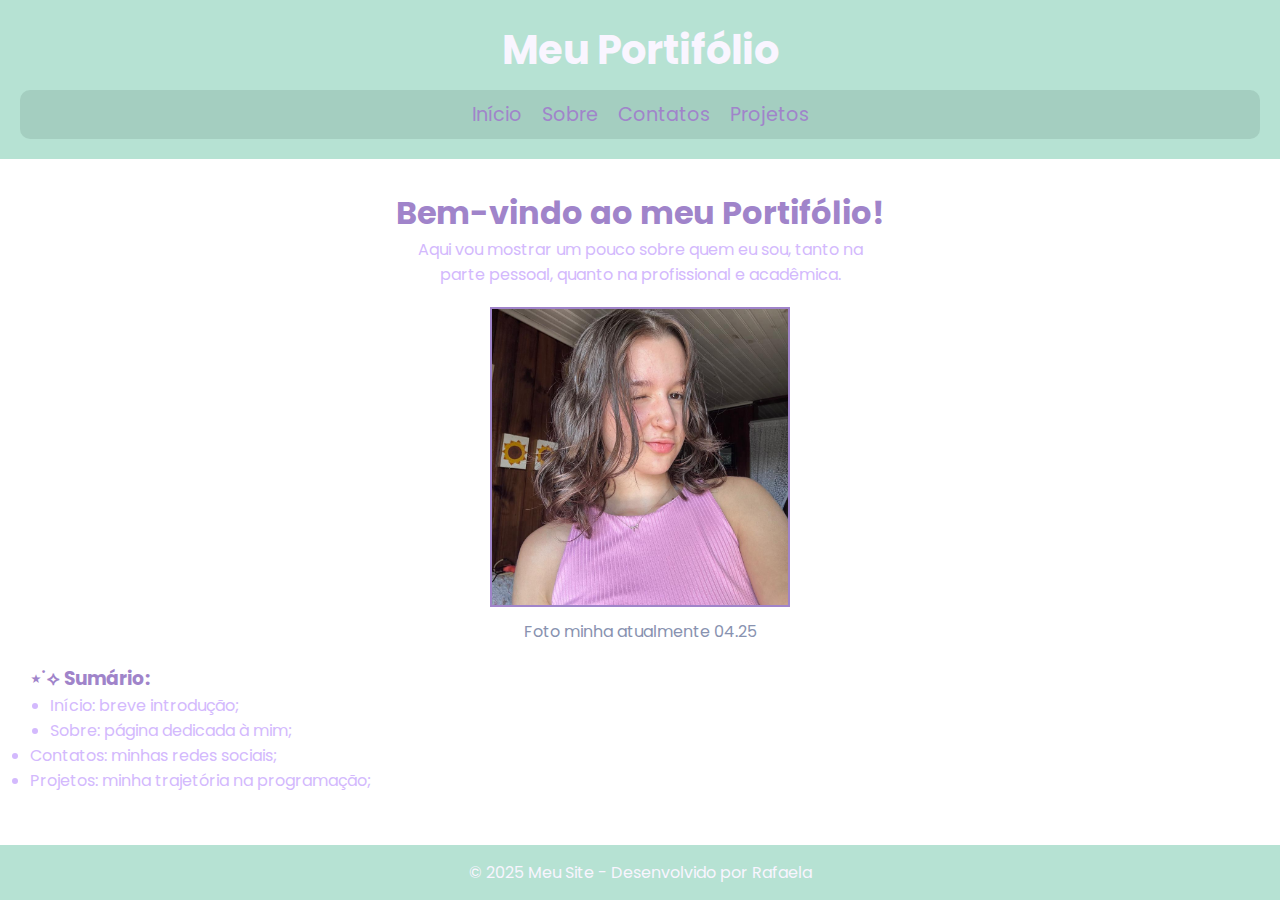
<file: index.html>
<!DOCTYPE html>
<html lang="pt-br">
<head>
  <meta charset="UTF-8">
  <title>Rafaela</title>
  <link rel="stylesheet" href="style.css">
</head>
<link rel="stylesheet" href="https://cdnjs.cloudflare.com/ajax/libs/font-awesome/6.5.0/css/all.min.css">
<link href="https://fonts.googleapis.com/css2?family=Poppins:wght@400;700&display=swap" rel="stylesheet">
<body>
  <header>
    <h1>Meu Portifólio</h1>
    <nav>
      <ul>
        <li><a href="index.html">Início</a></li>
        <li><a href="sobre.html">Sobre</a></li>
        <li><a href="contatos.html">Contatos</a></li>
        <li><a href="projetos.html">Projetos</a></li>
      </ul>
    </nav>
  </header>
  <main>
    <section>
      <h2>Bem-vindo ao meu Portifólio! </h2>
      <p>Aqui vou mostrar um pouco sobre quem eu sou, tanto na <br> 
        parte pessoal, quanto na profissional e acadêmica.<p>
      <figure>
        <img src="img/rafinha 2.jpg" alt="Imagem exemplo" class="fotoperfil">
        <figcaption>Foto minha atualmente 04.25</figcaption>
      </figure>
      <article>
        <h3>⋆˙⟡ Sumário:</h3>
       
        <ul>
          <li>Início: breve introdução;</li>
          <li>Sobre: página dedicada à mim;</li>
        </ul>
          <li>Contatos: minhas redes sociais;</li>
          <li>Projetos: minha trajetória na programação;</li>
        </ol>
      </article>
    </section>
  </main>
  <footer>
    <p>&copy; 2025 Meu Site - Desenvolvido por Rafaela </p>
  </footer>
</body>
</html>
</file>
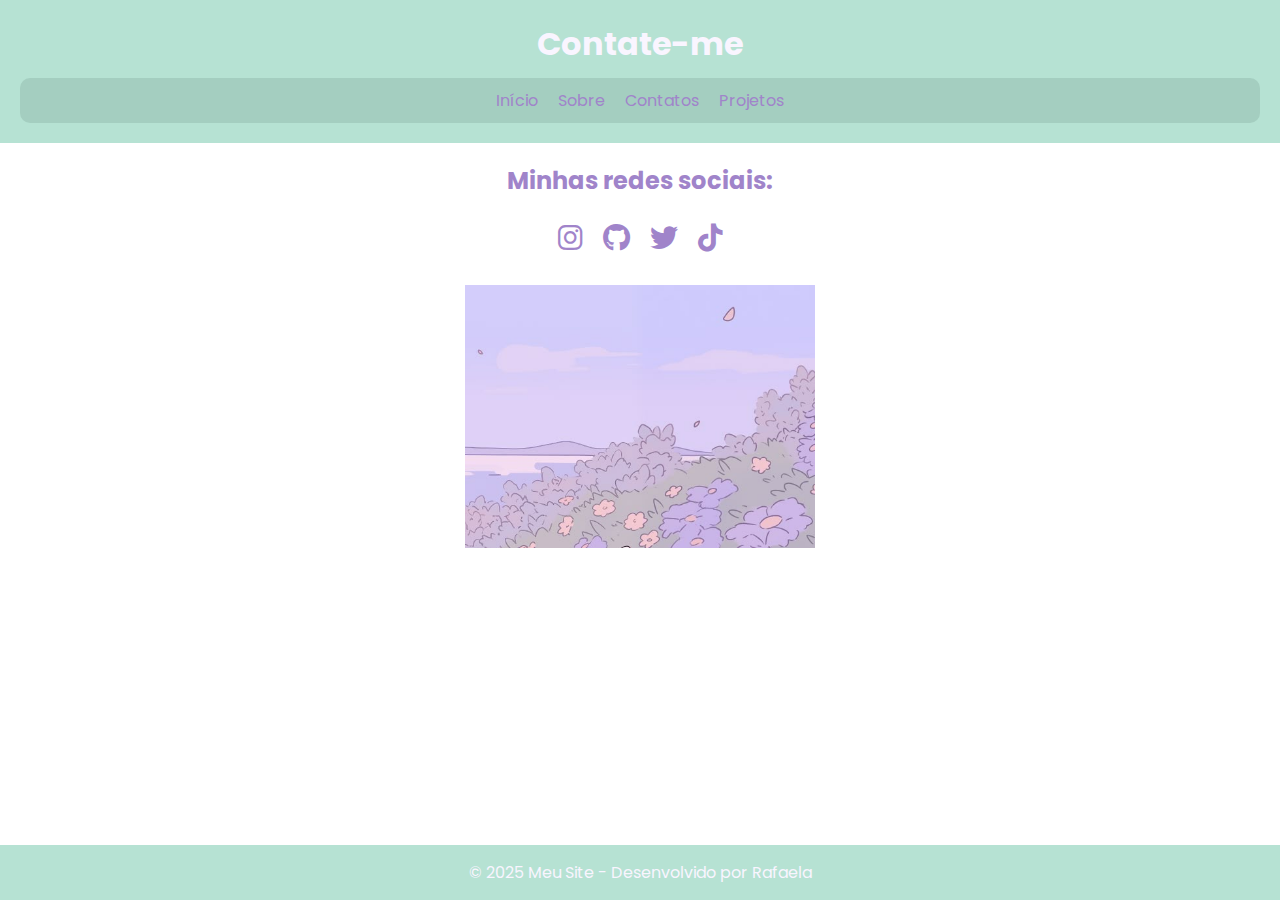
<file: contatos.html>
<!DOCTYPE html>
<html lang="pt-br">
<head>
  <meta charset="UTF-8">
  <title>Contatos</title>
  <link rel="stylesheet" href="contatos.css">
</head>
<link rel="stylesheet" href="https://cdnjs.cloudflare.com/ajax/libs/font-awesome/6.5.0/css/all.min.css">
<link href="https://fonts.googleapis.com/css2?family=Poppins:wght@400;700&display=swap" rel="stylesheet">
<body>
  <header>
    <h1>Contate-me</h1>
    <nav>
      <ul>
        <li><a href="index.html">Início</a></li>
        <li><a href="sobre.html">Sobre</a></li>
        <li><a href="contatos.html">Contatos</a></li>
        <li><a href="projetos.html">Projetos</a></li>
      </ul>
    </nav>
  </header>
  <main>
    
    <div class="texto">
        <section>
            <h2>Minhas redes sociais:</h2>
            <div class="redes-sociais">
                <a href="https://www.instagram.com/rr4lima" target="_blank" class="social-icon"><i class="fab fa-instagram"></i></a>
                <a href="https://github.com/rr4lima" target="_blank" class="social-icon"><i class="fab fa-github"></i></a>
                <a href="https://x.com/tortadlimaorosa" target="_blank" class="social-icon"><i class="fab fa-twitter"></i></a>
                <a href="https://www.tiktok.com/@rr4lima" target="_blank" class="social-icon"><i class="fab fa-tiktok"></i></a>
              </div>
          </section>
    </div>
    <br>
    <img src="./img/header roxinho.jpg" alt="Foto" class= "gatinho">

    
  </main>
  <footer>
    <p>&copy; 2025 Meu Site - Desenvolvido por Rafaela </p>
  </footer>
</body>
</html>
</file>
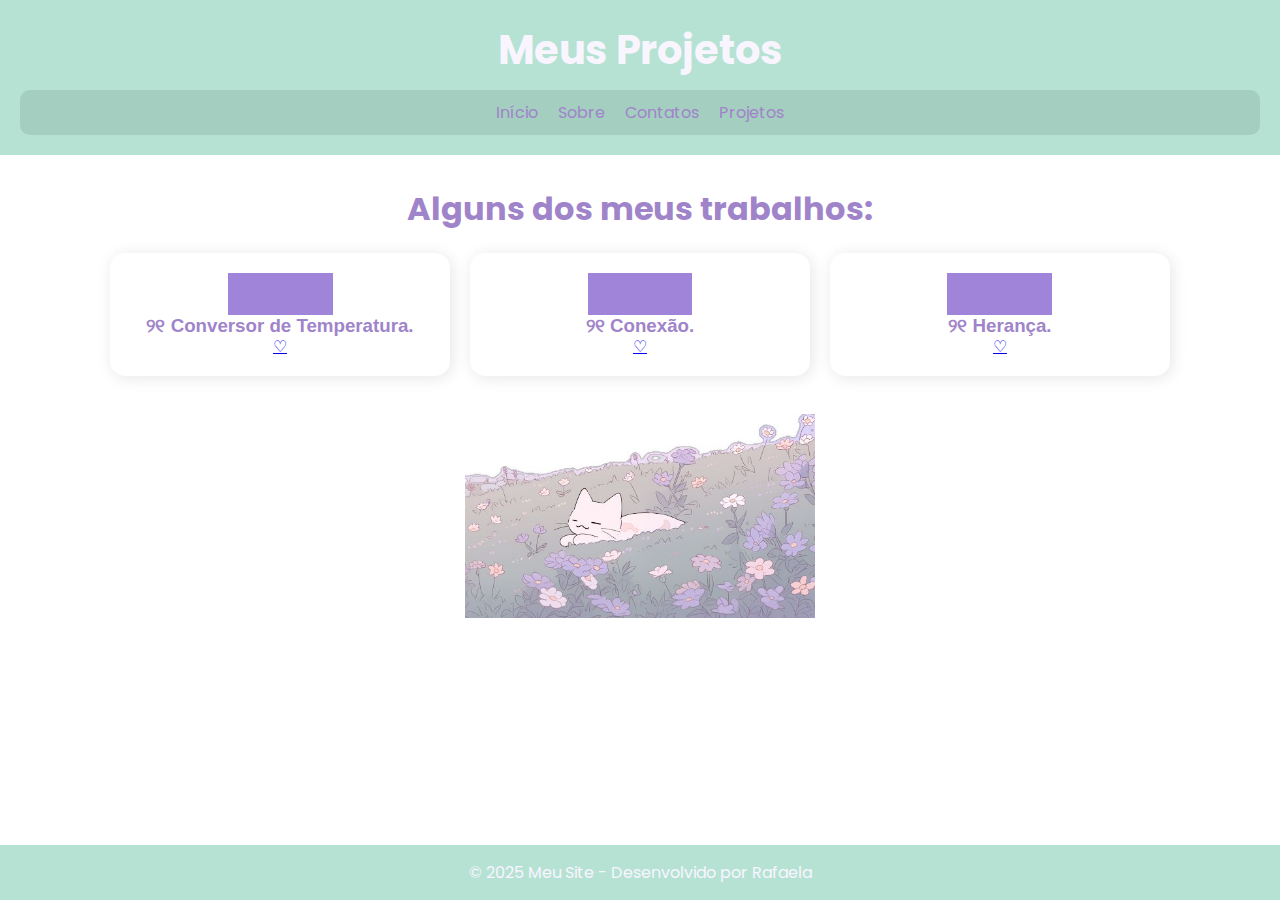
<file: projetos.html>
<!DOCTYPE html>
<html lang="pt-br">
<head>
  <meta charset="UTF-8">
  <title>Projetos</title>
  <link rel="stylesheet" href="projetos.css">
</head>
<link rel="stylesheet" href="https://cdnjs.cloudflare.com/ajax/libs/font-awesome/6.5.0/css/all.min.css">
<link href="https://fonts.googleapis.com/css2?family=Poppins:wght@400;700&display=swap" rel="stylesheet">
<body>
  <header>
    <h1>Meus Projetos</h1>
    <nav>
      <ul>
        <li><a href="index.html">Início</a></li>
        <li><a href="sobre.html">Sobre</a></li>
        <li><a href="contatos.html">Contatos</a></li>
        <li><a href="projetos.html">Projetos</a></li>
      </ul>
    </nav>
  </header>
  <main>
    <section>
      <h2>Alguns dos meus trabalhos:</h2>
      <article>
        <section class="secao4" id="sobre">
            <div class="secao4-div">
                
                <div class="secao4-div-card">
                    <img decoding="async" src="img/card roxinho.jpg" alt="imagem do card 1 html e css">
                    <h3>୨୧ Conversor de Temperatura.</h3>
                    <a href="https://github.com/rr4lima/Temperatura">♡</a>
                </div>

               
                <div class="secao4-div-card">
                    <img decoding="async" src="img/card roxinho.jpg" alt="imagem do card 2 html e css">
                    <h3>୨୧ Conexão.</h3>
                    <a href="https://github.com/rr4lima/conex-o">♡</a>
                </div>

                
                <div class="secao4-div-card">
                    <img decoding="async" src="img/card roxinho.jpg" alt="imagem do card 3 html e css">
                    <h3>୨୧ Herança.</h3>
                    <a href="https://github.com/rr4lima/ExerHeran-a">♡</a>
                </div>
            </div>
            <br>
            <img src="./img/gatinho roxo.jpg" alt="Foto" class="gatinho">


      </article>
    </section>
  </main>
  <footer>
    <p>&copy; 2025 Meu Site - Desenvolvido por Rafaela </p>
  </footer>
</body>
</html>
</file>
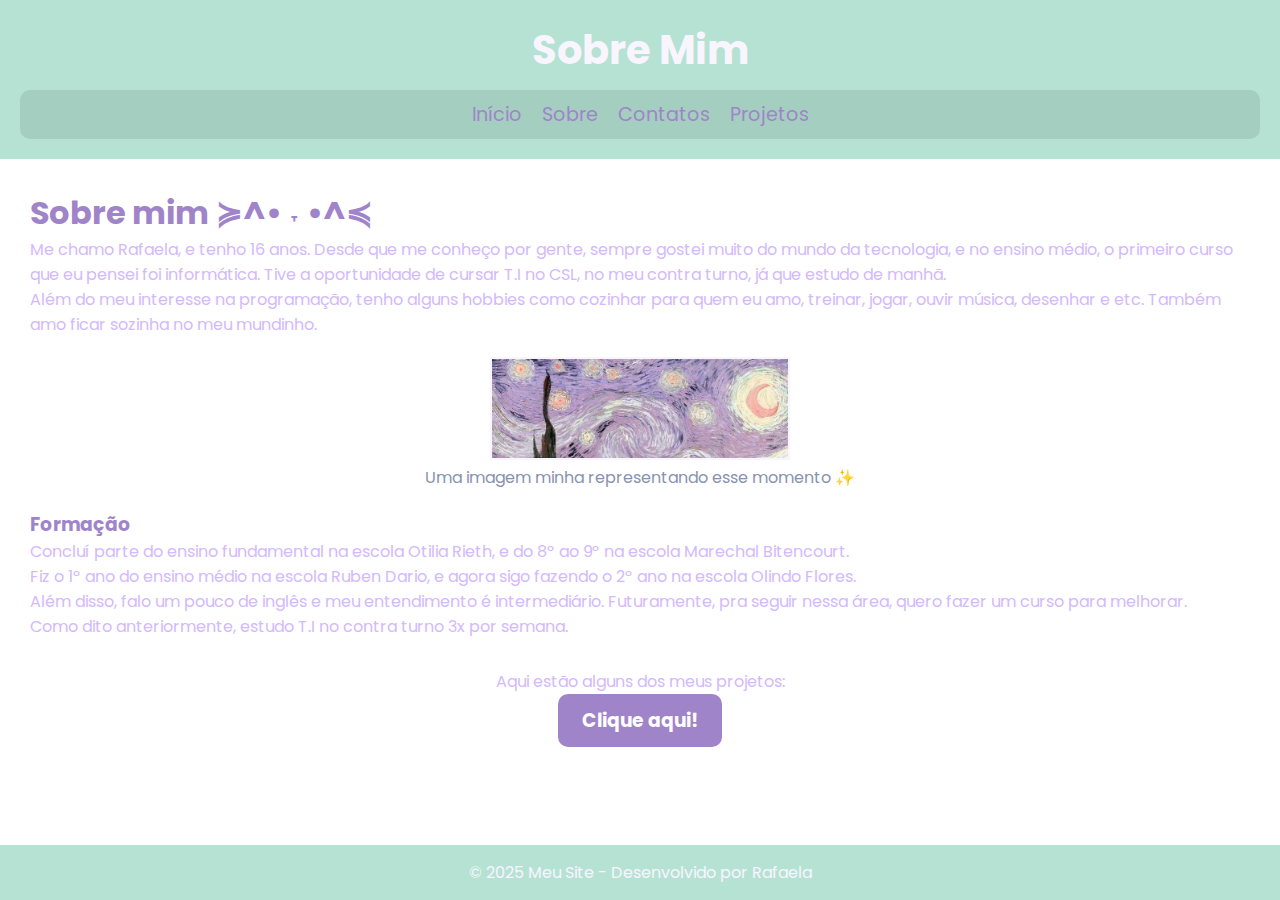
<file: sobre.html>
<!DOCTYPE html>
<html lang="pt-br">
<head>
  <meta charset="UTF-8">
  <title>Sobre</title>
  <link rel="stylesheet" href="sobre.css">
  <link rel="stylesheet" href="https://cdnjs.cloudflare.com/ajax/libs/font-awesome/6.5.0/css/all.min.css">
  <link href="https://fonts.googleapis.com/css2?family=Poppins:wght@400;700&display=swap" rel="stylesheet">
</head>
<body>
  <header>
    <h1>Sobre Mim</h1>
    <nav>
      <ul>
        <li><a href="index.html">Início</a></li>
        <li><a href="sobre.html">Sobre</a></li>
        <li><a href="contatos.html">Contatos</a></li>
        <li><a href="projetos.html">Projetos</a></li>
      </ul>
    </nav>
  </header>

  <main>
    <section>
      <h2>Sobre mim ≽^• ˕ •^≼</h2>
      <p>
        Me chamo Rafaela, e tenho 16 anos. Desde que me conheço por gente, sempre gostei muito 
        do mundo da tecnologia, e no ensino médio, o primeiro curso que eu pensei foi informática. 
        Tive a oportunidade de cursar T.I no CSL, no meu contra turno, já que estudo de manhã.
      </p>

      <p>
        Além do meu interesse na programação, tenho alguns hobbies como cozinhar para quem eu amo, 
        treinar, jogar, ouvir música, desenhar e etc. Também amo ficar sozinha no meu mundinho.
      </p>

      <figure>
        <img src="img/header.jpg" alt="header" class="header">
        <figcaption>Uma imagem minha representando esse momento ✨</figcaption>
      </figure>

      <article>
        <h3>Formação</h3>
        <p>
          Concluí parte do ensino fundamental na escola Otilia Rieth, e do 8º ao 9º na escola 
          Marechal Bitencourt.
        </p>
        <p>
          Fiz o 1º ano do ensino médio na escola Ruben Dario, e agora sigo fazendo o 2º ano 
          na escola Olindo Flores.
        </p>
        <p>
          Além disso, falo um pouco de inglês e meu entendimento é intermediário. Futuramente, 
          pra seguir nessa área, quero fazer um curso para melhorar.
        </p>
        <p>
          Como dito anteriormente, estudo T.I no contra turno 3x por semana.
        </p>

        <div class="projetos">     
          <p>Aqui estão alguns dos meus projetos:</p>       
          <h3><a href="projetos.html" class="botao">Clique aqui!</a></h3>
        </div>
      </article>
    </section>
  </main>

  <footer>
    <p>&copy; 2025 Meu Site - Desenvolvido por Rafaela</p>
  </footer>
</body>
</html>
</file>
<file: style.css>
* {
    margin: 0;
    padding: 0;
    box-sizing: border-box;
}

html,
body {
    height: 100%;
    overflow-x: hidden;
}

body {
    display: flex;
    flex-direction: column;
    min-height: 100vh;
    background-color: #ffffff;
    color: #d3b9fd;
    font-family: 'Poppins', Arial, sans-serif;
}

header {
    background-color: #B6E2D3;
    padding: 20px;
    text-align: center;
}

header nav ul{
    list-style: none;
    display: flex;
    justify-content: center;
    gap: 20px;
    background-color: #a4cec0;
    padding: 10px 0;
    border-radius: 10px;
}

header h1 {
    color: #F9F5FF;
}

nav ul {
    list-style: none;
    display: flex;
    justify-content: center;
    gap: 20px;
    margin-top: 10px;
}

nav a {
    color: #A084CA;
    text-decoration: none;
}

nav a:hover {
    color: #F9F5FF;
}

main {
    flex: 1;
    padding: 20px;
}

h2,
h3,
h4,
h5,
h6 {
    color: #A084CA;
}

figure {
    margin: 20px 0;
    text-align: center;
}

figure img {
    max-width: 100%;
    height: auto;
    border: 2px solid #A084CA;
}

figcaption {
    color: #8892b0;
    margin-top: 5px;
}

ul,
ol {
    padding-left: 20px;
}

footer {
    background-color: #B6E2D3;
    color: #F9F5FF;
    text-align: center;
    padding: 15px;
}

.fotoperfil {
    width: 300px;
    height: 300px;
    object-fit: cover;
}

h2{
    text-align: center;
}

p {
    text-align: center;
}

@media (max-width: 600px) {
    header {
      padding: 15px;
    }
  
    header h1 {
      font-size: 1.8rem;
    }
  
    header nav ul {
      flex-direction: column;
      gap: 10px;
    }
  
    main {
      padding: 15px;
    }
  
    h2 {
      font-size: 1.6rem;
    }
  
    .fotoperfil {
      width: 200px;
      height: 200px;
    }
  
    nav a {
      font-size: 1rem;
    }
  }
  
  @media (min-width: 601px) and (max-width: 1024px) {
    header h1 {
      font-size: 2rem;
    }
  
    header nav ul {
      gap: 15px;
    }
  
    main {
      padding: 20px;
    }
  
    h2 {
      font-size: 1.8rem;
    }
  
    .fotoperfil {
      width: 250px;
      height: 250px;
    }
  
    nav a {
      font-size: 1.1rem;
    }
  }
  
  @media (min-width: 1025px) {
    header h1 {
      font-size: 2.5rem;
    }
  
    header nav ul {
      gap: 20px;
    }
  
    main {
      padding: 30px;
    }
  
    h2 {
      font-size: 2rem;
    }
  
    .fotoperfil {
      width: 300px;
      height: 300px;
    }
  
    nav a {
      font-size: 1.2rem;
    }
  }
</file>
<file: contatos.css>
* {
    margin: 0;
    padding: 0;
    box-sizing: border-box;
}

html,
body {
    height: 100%;
    overflow-x: hidden;
}

body {
    display: flex;
    flex-direction: column;
    min-height: 100vh;
    background-color: #ffffff;
    color: #d3b9fd;
    font-family: 'Poppins', Arial, sans-serif;
}

header {
    background-color: #B6E2D3;
    padding: 20px;
    text-align: center;
}

header h1 {
    color: #F9F5FF;
}

nav ul {
    list-style: none;
    display: flex;
    justify-content: center;
    gap: 20px;
    margin-top: 10px;
}

nav a {
    color: #A084CA;
    text-decoration: none;
}

nav a:hover {
    color: #F9F5FF;
}

main {
    flex: 1;
    padding: 20px;
}

h2,
h3,
h4,
h5,
h6 {
    color: #A084CA;
}

figure {
    margin: 20px 0;
    text-align: center;
}

figure img {
    max-width: 100%;
    height: auto;
    border: 2px solid #A084CA;
}

figcaption {
    color: #8892b0;
    margin-top: 5px;
}

ul,
ol {
    padding-left: 20px;
}

footer {
    background-color: #B6E2D3;
    color: #F9F5FF;
    text-align: center;
    padding: 15px;
}

.fotoperfil {
    width: 300px;
    height: 300px;
    object-fit: cover;
}

h2{
    text-align: center;
}

p {
    text-align: center;
}

.gatinho {
    display: block;
    margin: 0 auto;
    width: 350px; 
}
.redes-sociais {
    display: flex;
    justify-content: center;
    gap: 20px;
    margin-top: 20px;
  }
  
  .social-icon {
    color: #A084CA;
    font-size: 28px;
    transition: color 0.3s ease, transform 0.2s;
  }
  
  .social-icon:hover {
    color: #F9F5FF;
    transform: scale(1.2);
  }

  header nav ul{
    list-style: none;
    display: flex;
    justify-content: center;
    gap: 20px;
    background-color: #a4cec0;
    padding: 10px 0;
    border-radius: 10px;
}

@media (max-width: 600px) {
    header {
      padding: 15px;
    }
  
    header h1 {
      font-size: 1.8rem;
    }
  
    header nav ul {
      flex-direction: column;
      gap: 10px;
    }
  
    main {
      padding: 15px;
    }
  
    h2 {
      font-size: 1.6rem;
    }
  
    .fotoperfil {
      width: 200px;
      height: 200px;
    }
  
    .gatinho {
      width: 250px;
    }
  
    .redes-sociais {
      flex-direction: column;
      gap: 10px;
    }
  
    .social-icon {
      font-size: 24px;
    }
  
    nav a {
      font-size: 1rem;
    }
  }
  
  @media (min-width: 601px) and (max-width: 1024px) {
    header h1 {
      font-size: 2rem;
    }
  
    header nav ul {
      gap: 15px;
    }
  
    main {
      padding: 20px;
    }
  
    h2 {
      font-size: 1.8rem;
    }
  
    .fotoperfil {
      width: 250px;
      height
</file>
<file: projetos.css>
* {
    margin: 0;
    padding: 0;
    box-sizing: border-box;
}

html, body {
    height: 100%;
    overflow-x: hidden;
}

body {
    display: flex;
    flex-direction: column;
    min-height: 100vh;
    background-color: #ffffff;
    color: #d3b9fd;
    font-family: 'Poppins', Arial, sans-serif;
}

header {
    background-color: #B6E2D3;
    padding: 20px;
    text-align: center;
}

header h1 {
    color: #F9F5FF;
}

nav ul {
    list-style: none;
    display: flex;
    justify-content: center;
    gap: 20px;
    margin-top: 10px;
}

nav a {
    color: #A084CA;
    text-decoration: none;
}

nav a:hover {
    color: #F9F5FF;
}

main {
    flex: 1;
    padding: 20px;
}

h2, h3, h4, h5, h6 {
    color: #A084CA

    ;
}

figure {
    margin: 20px 0;
    text-align: center;
}

figure img {
    max-width: 100%;
    height: auto;
    border: 2px solid #F9F5FF;
}

figcaption {
    color: #8892b0;
    margin-top: 5px;
}

ul, ol {
    padding-left: 20px;
}

footer {
    background-color: #B6E2D3;
    color: #F9F5FF;
    text-align: center;
    padding: 15px;
}

.card {
	background-color: #f2f2f2;
	border-radius: 10px;
	box-shadow: 0 4px 8px 0 rgba(0, 0, 0, 0.2);
	padding: 20px;
	margin: 20px;
	width: 300px;
	display: flex;
	flex-direction: column;
	align-items: center;
	justify-content: center;
	text-align: center;
}

.card h2 {
    font-family: helvetica;
	font-size: 24px;
	margin-bottom: 10px;
}

.card p {
    font-family: helvetica;
	font-size: 18px;
	line-height: 1.5;
	margin-bottom: 20px;
}

.card img {
	width: 100%;
	height: auto;
	margin-bottom: 20px;
}
.card button{
    border: none;
    border-radius: 5px;
    padding: 10px 20px;
    background-color: blue;
    color: white;
}

.secao4 {
    margin: 0;
    font-family: Helvetica, sans-serif;
}

.secao4-div {
    display: flex;
    flex-wrap: wrap;
    justify-content: center;
    padding: 10px;
    text-align: center;
}

.secao4-div-card {
    display: flex;
    flex-direction: column;
    align-items: center;
    width: calc(100% / 3 - 60px);
    margin: 10px;
    padding: 20px;
    box-shadow: 2px 2px 16px 0px rgba(0, 0, 0, 0.1);
    border-radius: 15px;
    background-color: white;
    transition: all 0.5s ease;
}

.secao4-div-card:hover {
    transform: scale(1.1);
    z-index: 1;
}

.secao4-div-card img {
    width: 35%;
    height: auto;
}

.secao4-div-card h3 {
    margin-bottom: 0px;
}

h2 {
    text-align: center;
}

.gatinho {
    display: block;
    margin: 0 auto;
}

header nav ul{
    list-style: none;
    display: flex;
    justify-content: center;
    gap: 20px;
    background-color: #a4cec0;
    padding: 10px 0;
    border-radius: 10px;
}

@media (max-width: 600px) {
    header {
      padding: 15px;
    }
  
    header h1 {
      font-size: 1.8rem;
    }
  
    header nav ul {
      flex-direction: column;
      gap: 10px;
    }
  
    main {
      padding: 15px;
    }
  
    h2 {
      font-size: 1.6rem;
    }
  
    .card {
      width: 100%;
      margin: 10px 0;
      padding: 15px;
    }
  
    .card h2 {
      font-size: 20px;
    }
  
    .card p {
      font-size: 16px;
    }
  
    .secoes4-div-card {
      width: calc(100% - 40px);
      margin: 10px 0;
    }
  
    .secoes4-div-card img {
      width: 50%;
    }
  
    .gatinho {
      width: 250px;
    }
  }
  
  @media (min-width: 601px) and (max-width: 1024px) {
    header h1 {
      font-size: 2rem;
    }
  
    header nav ul {
      gap: 15px;
    }
  
    main {
      padding: 20px;
    }
  
    h2 {
      font-size: 1.8rem;
    }
  
    .card {
      width: 250px;
    }
  
    .card h2 {
      font-size: 22px;
    }
  
    .card p {
      font-size: 17px;
    }
  
    .secoes4-div-card {
      width: calc(50% - 40px);
    }
  
    .secoes4-div-card img {
      width: 40%;
    }
  
    .gatinho {
      width: 300px;
    }
  }
  
  @media (min-width: 1025px) {
    header h1 {
      font-size: 2.5rem;
    }
  
    header nav ul {
      gap: 20px;
    }
  
    main {
      padding: 30px;
    }
  
    h2 {
      font-size: 2rem;
    }
  
    .card {
      width: 300px;
    }
  
    .card h2 {
      font-size: 24px;
    }
  
    .card p {
      font-size: 18px;
    }
  
    .secoes4-div-card {
      width: calc(33.33% - 40px);
    }
  
    .secoes4-div-card img {
      width: 35%;
    }
  
    .gatinho {
      width: 350px;
    }
  }
</file>
<file: sobre.css>
* {
    margin: 0;
    padding: 0;
    box-sizing: border-box;
}

html, body {
    height: 100%;
    overflow-x: hidden;
}

body {
    display: flex;
    flex-direction: column;
    min-height: 100vh;
    background-color: #ffffff;
    color: #d3b9fd;
    font-family: 'Poppins', Arial, sans-serif;
}

header {
    background-color: #B6E2D3;
    padding: 20px;
    text-align: center;
}

header h1 {
    color: #F9F5FF;
}

nav ul {
    list-style: none;
    display: flex;
    justify-content: center;
    gap: 20px;
    margin-top: 10px;
}

nav a {
    color: #A084CA;
    text-decoration: none;
}

nav a:hover {
    color: #F9F5FF;
}

main {
    flex: 1;
    padding: 20px;
}

h2, h3, h4, h5, h6 {
    color: #A084CA;
}

figure {
    margin: 20px 0;
    text-align: center;
}

figure img {
    max-width: 100%;
    height: auto;
    border: 2px solid #F9F5FF;
}

figcaption {
    color: #8892b0;
    margin-top: 5px;
}

ul, ol {
    padding-left: 20px;
}

footer {
    background-color: #B6E2D3;
    color: #F9F5FF;
    text-align: center;
    padding: 15px;
}
.header{
    width: 300px;
    height: auto;
    display: block;
    margin: 0 auto;
  }

.projetos{
    text-align: center;
    margin-top: 30px;
  }

  .botao {
    background-color: #A084CA;
    color: white;
    padding: 10px 20px;
    text-decoration: none;
    border-radius: 10px;
    display: inline-block;
    transition: background-color 0.3s ease;
  }

  .botao:hover {
    background-color: #8a6ec0;
  }

  header nav ul{
    list-style: none;
    display: flex;
    justify-content: center;
    gap: 20px;
    background-color: #a4cec0;
    padding: 10px 0;
    border-radius: 10px;
}

@media (max-width: 600px) {
    header {
      padding: 15px;
    }
  
    header h1 {
      font-size: 1.8rem;
    }
  
    header nav ul {
      flex-direction: column;
      gap: 10px;
    }
  
    main {
      padding: 15px;
    }
  
    h2 {
      font-size: 1.6rem;
    }
  
    .header {
      width: 200px;
    }
  
    .botao {
      padding: 8px 16px;
    }
  
    nav a {
      font-size: 1rem;
    }
  }
  
  @media (min-width: 601px) and (max-width: 1024px) {
    header h1 {
      font-size: 2rem;
    }
  
    header nav ul {
      gap: 15px;
    }
  
    main {
      padding: 20px;
    }
  
    h2 {
      font-size: 1.8rem;
    }
  
    .header {
      width: 250px;
    }
  
    .botao {
      padding: 10px 20px;
    }
  
    nav a {
      font-size: 1.1rem;
    }
  }
  
  @media (min-width: 1025px) {
    header h1 {
      font-size: 2.5rem;
    }
  
    header nav ul {
      gap: 20px;
    }
  
    main {
      padding: 30px;
    }
  
    h2 {
      font-size: 2rem;
    }
  
    .header {
      width: 300px;
    }
  
    .botao {
      padding: 12px 24px;
    }
  
    nav a {
      font-size: 1.2rem;
    }
  }
</file>
